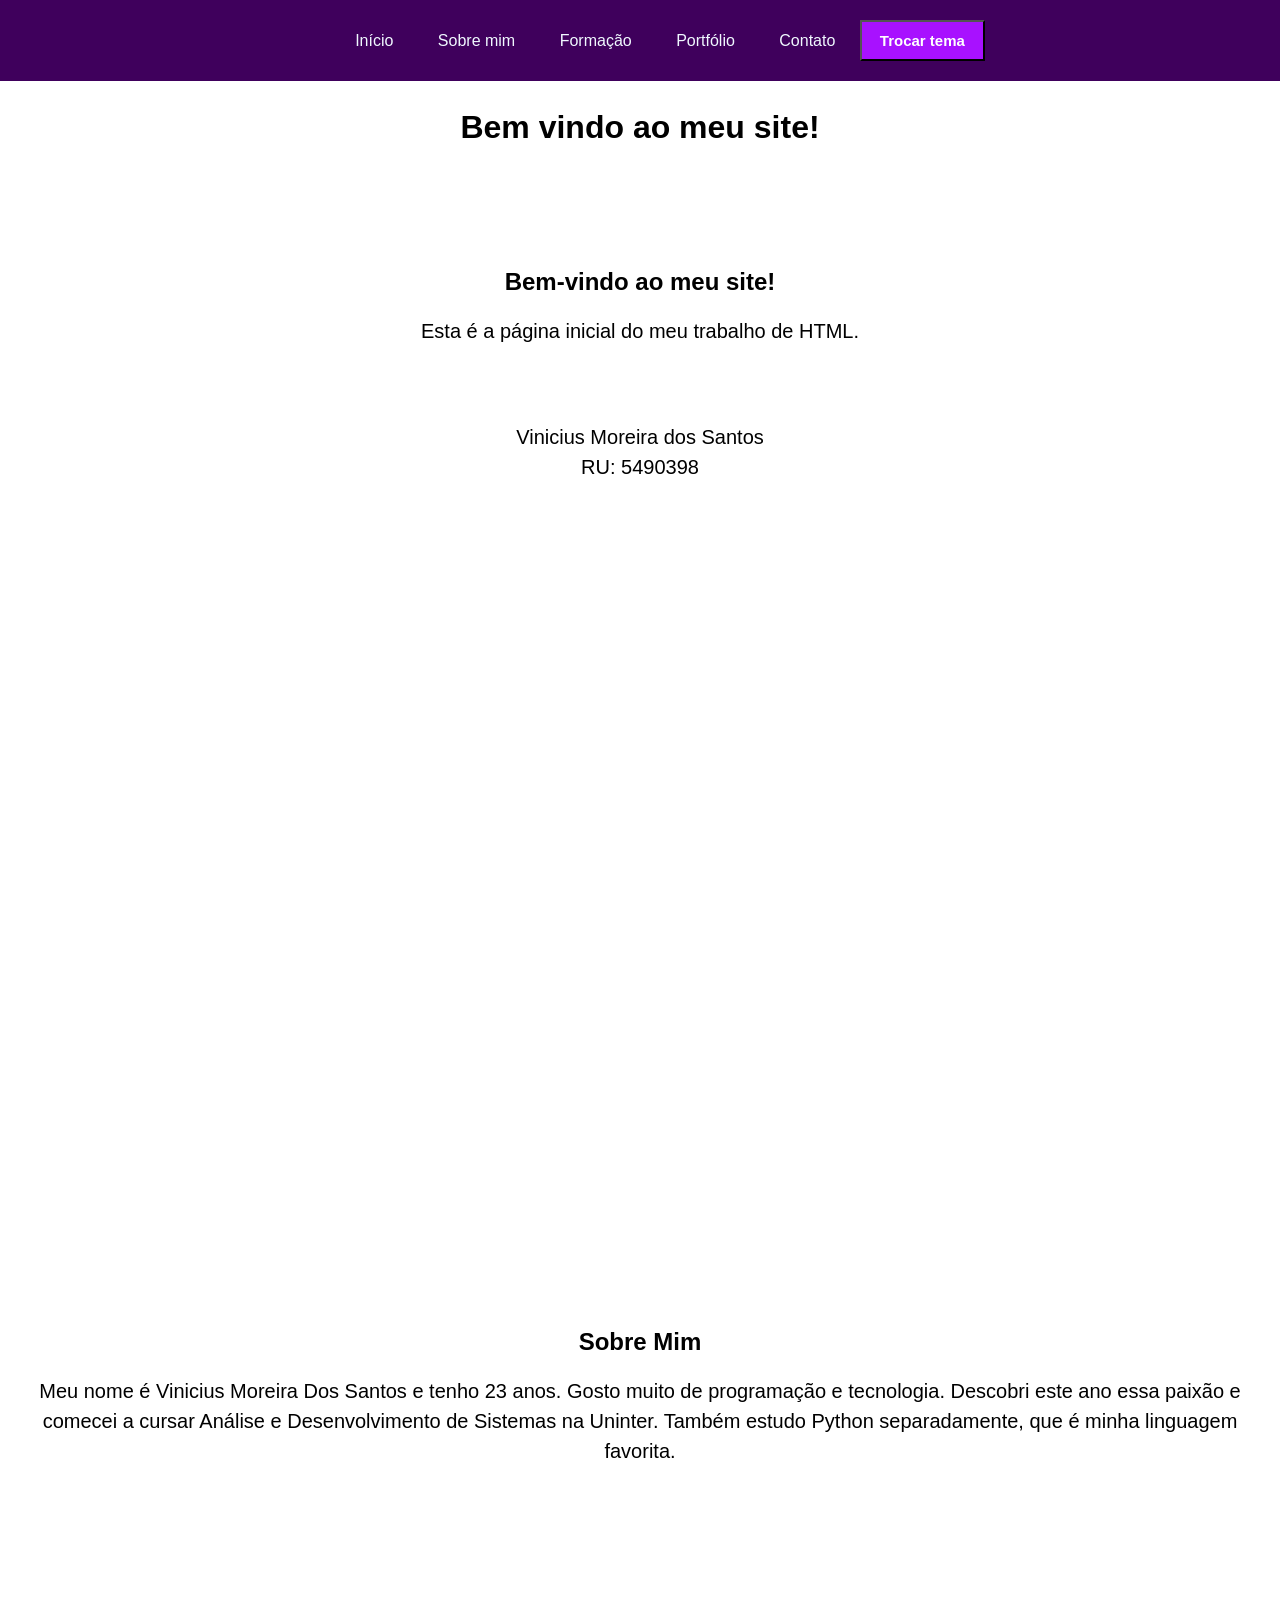
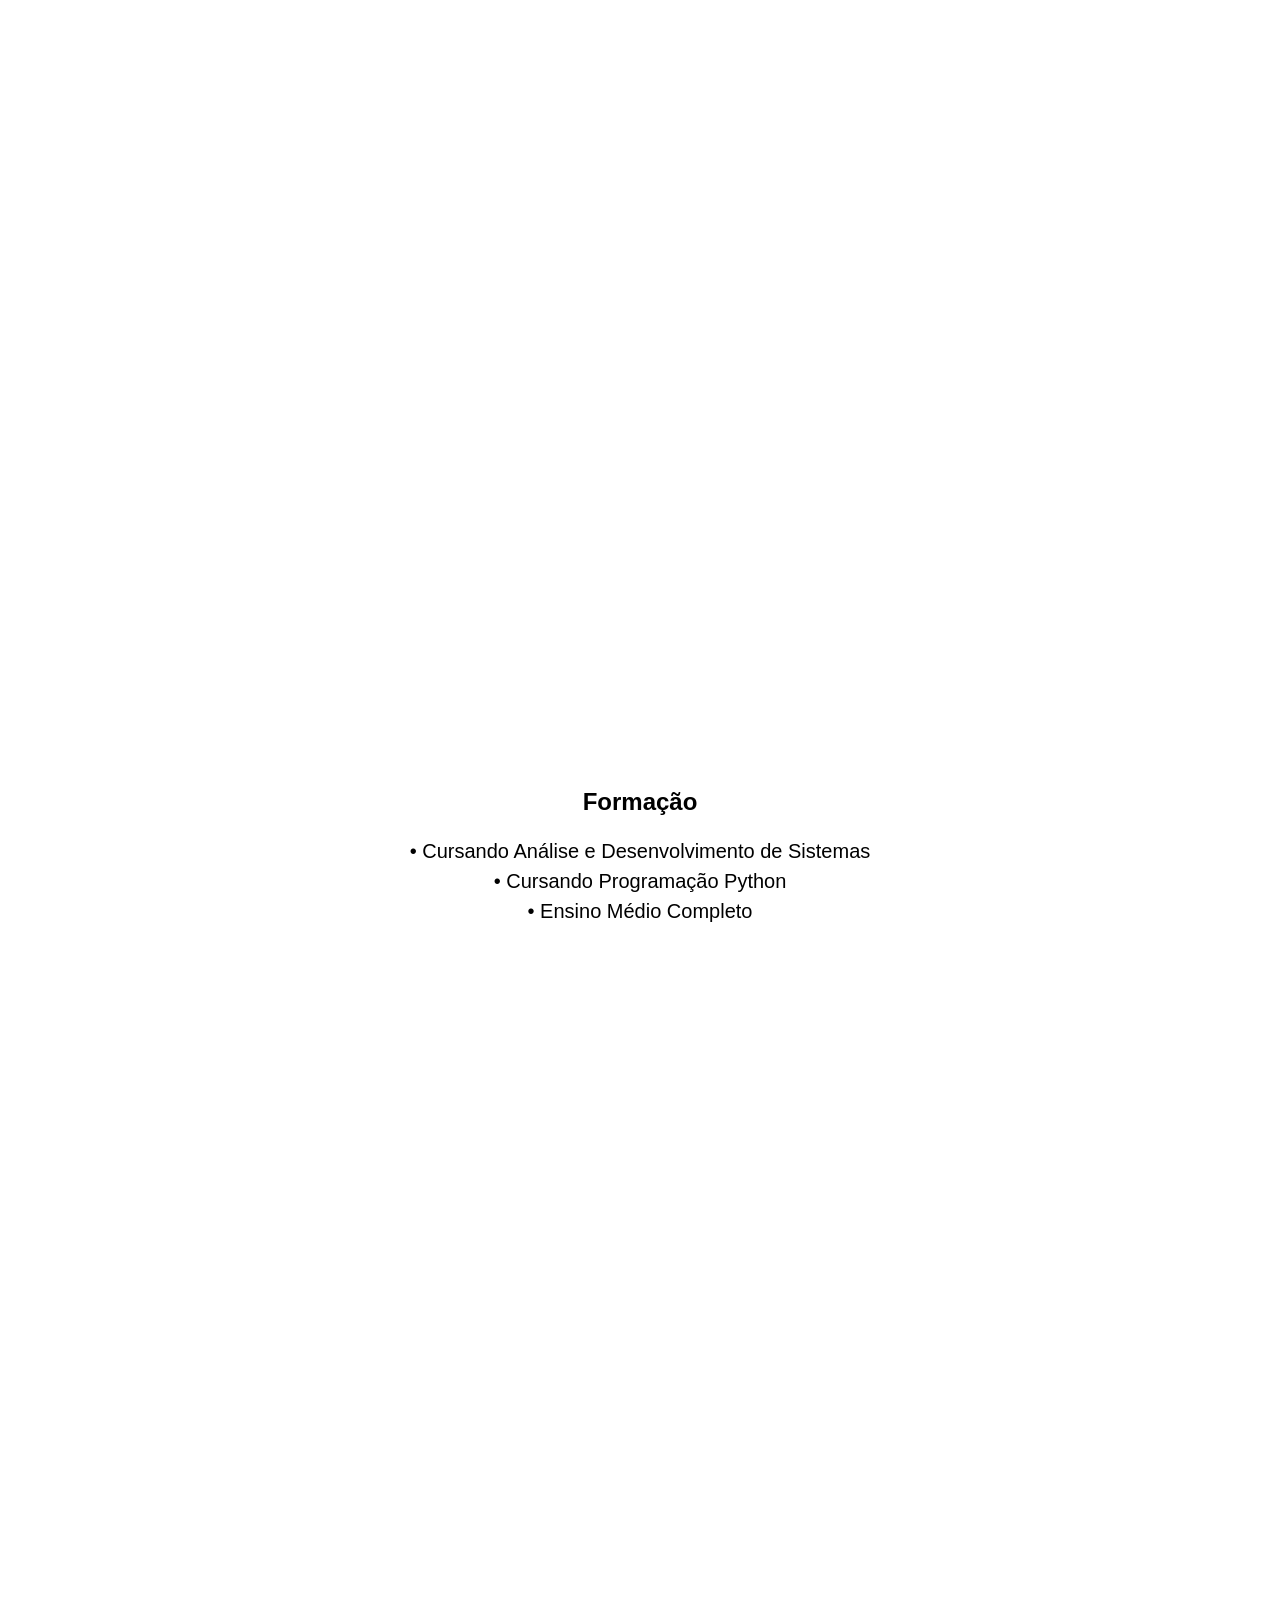
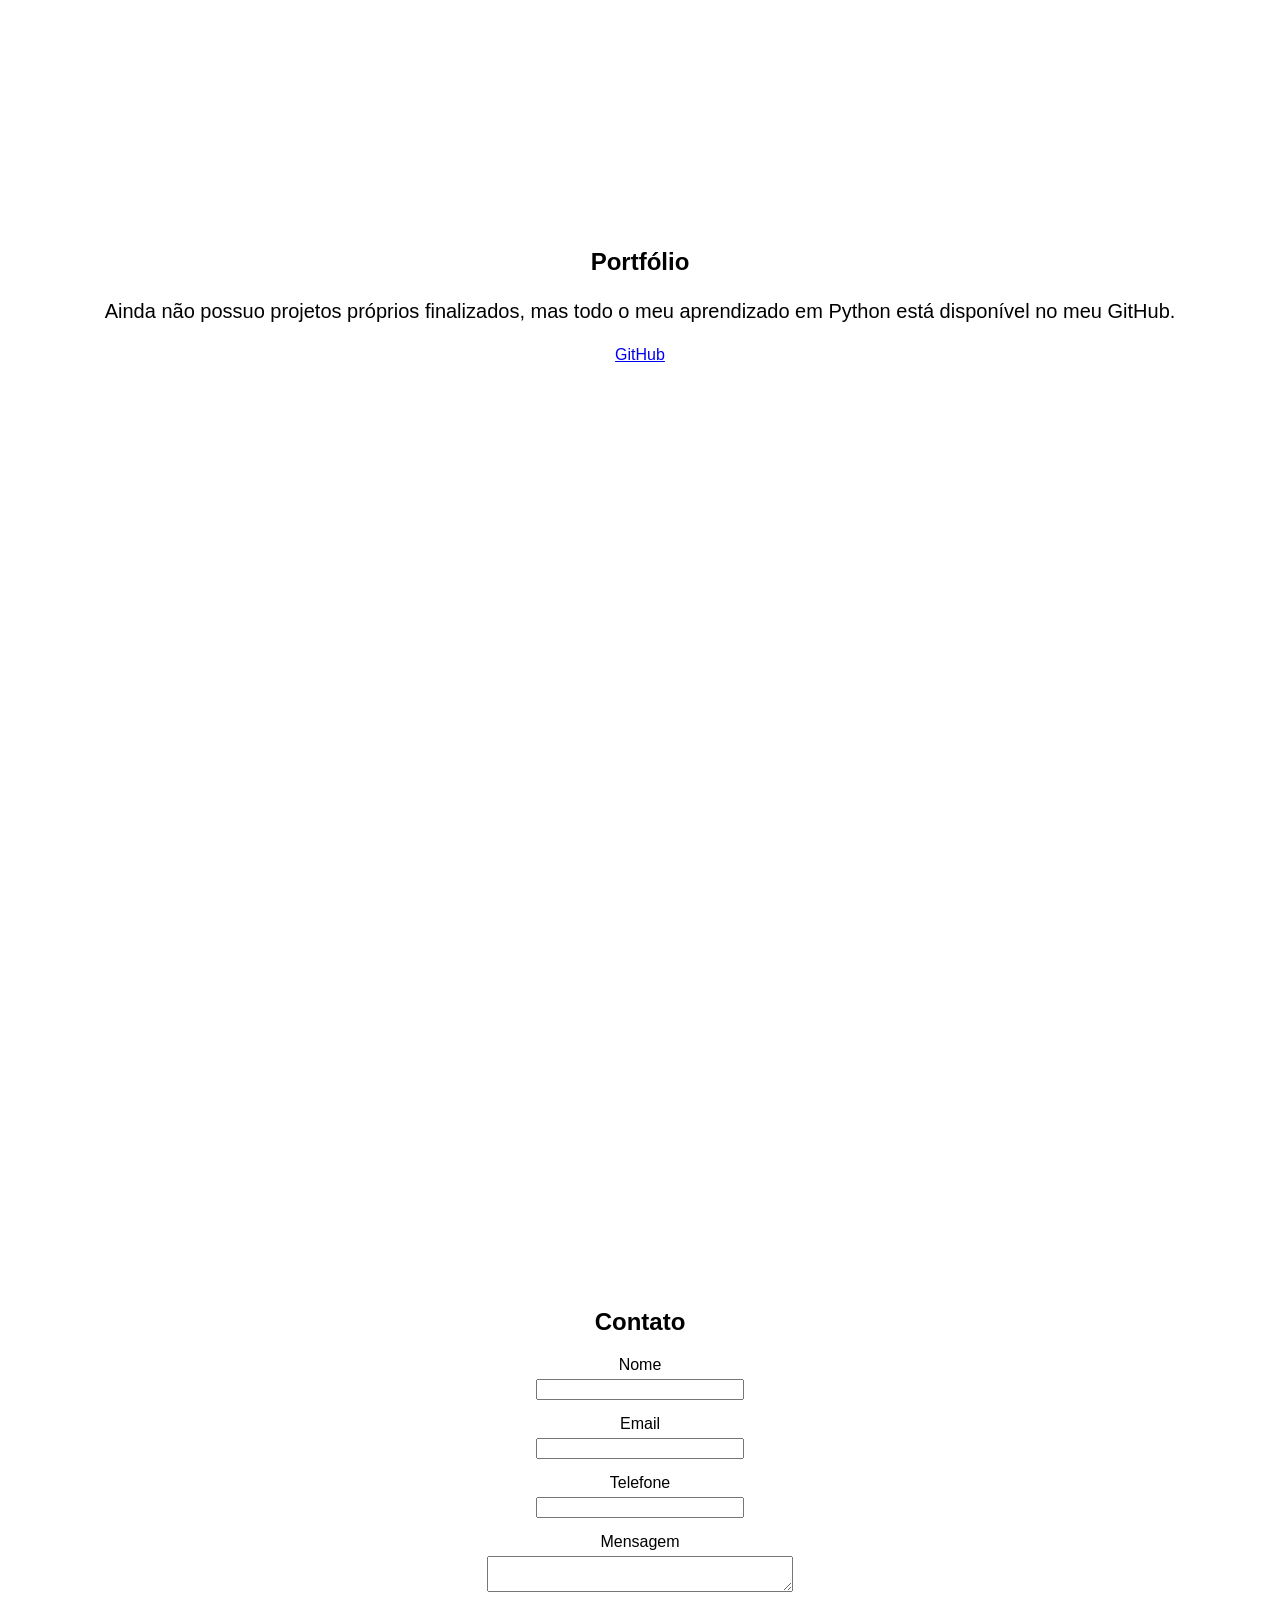
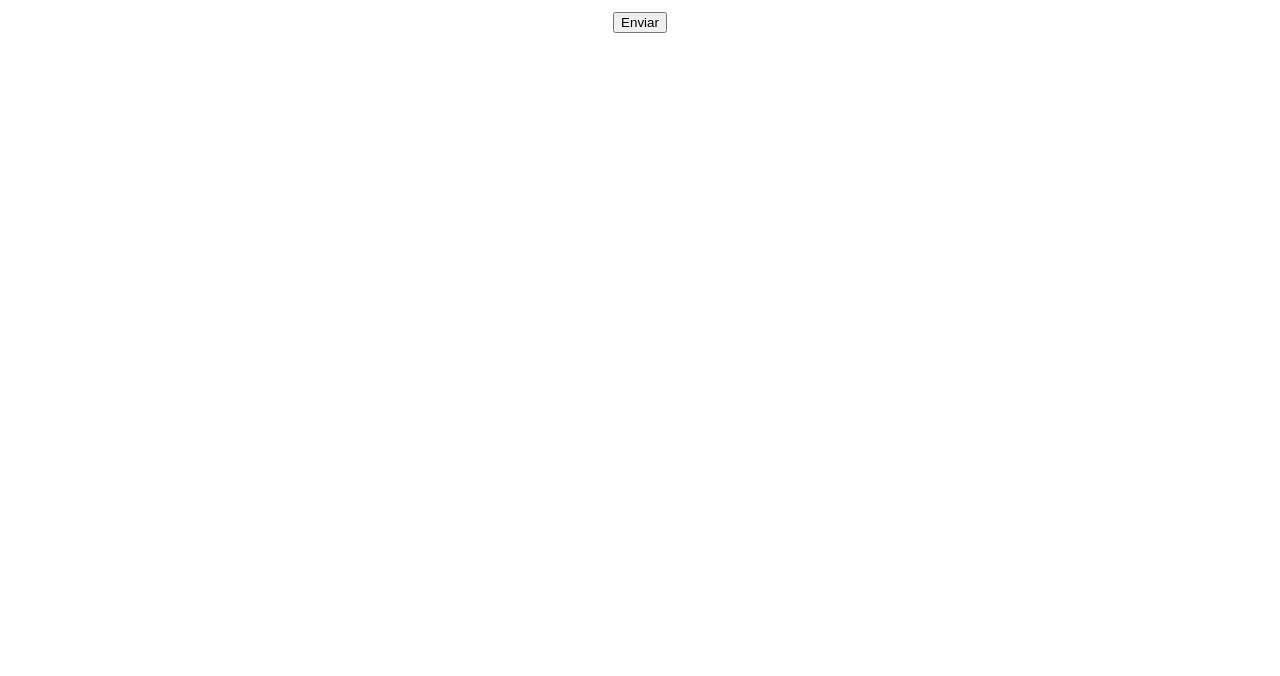
<file: index.html>
<!DOCTYPE html>
<html lang="pt-br">
<head>
    <meta charset="UTF-8">
    <meta name="viewport" content="width=device-width, initial-scale=1.0">
    <title>Site de Vinicius</title>
    <link rel="stylesheet" href="style.css">
</head>
<body>
    <!--Menu geral-->
    <nav>
        <a href="#inicio">Início</a>
        <a href="#sobre">Sobre mim</a>
        <a href="#formacao">Formação</a>
        <a href="#portfolio">Portfólio</a>
        <a href="#contato">Contato</a>

        <button id="tema" onclick="trocarTema()">Trocar tema</button> <!--Botão de tema escuro/claro-->

    </nav>
    <!--Conteúdo do Início-->
<h1>Bem vindo ao meu site!</h1>
    
    <section id="inicio">

    <h1>Bem-vindo ao meu site!</h1>

    <p>
        Esta é a página inicial do meu trabalho de HTML.
    </p>

    <br><br>

    <p>
        Vinicius Moreira dos Santos
        <br>
        RU: 5490398
    </p>

</section>

<hr>

<section id="sobre">
    <!--Conteúdo do Sobre-->
    <h1>Sobre Mim</h1>

    <p>
        Meu nome é Vinicius Moreira Dos Santos e tenho 23 anos.
        Gosto muito de programação e tecnologia.
        Descobri este ano essa paixão e comecei a cursar
        Análise e Desenvolvimento de Sistemas na Uninter.
        Também estudo Python separadamente, que é minha linguagem favorita.
    </p>

</section>

<hr>

<section id="formacao">
    <!--Conteúdo do Formação-->
    <h1>Formação</h1>

    <p>
        • Cursando Análise e Desenvolvimento de Sistemas
        <br>
        • Cursando Programação Python
        <br>
        • Ensino Médio Completo
    </p>

</section>

<hr>

<section id="portfolio">
    <!--Conteúdo do Portfólio-->
    <h1>Portfólio</h1>

    <p>
        Ainda não possuo projetos próprios finalizados,
        mas todo o meu aprendizado em Python está disponível no meu GitHub.
    </p>

    <a href="https://github.com/ViniciusMoreiraBIT" target="_blank"> <!--link do meu GitHub-->
        GitHub
    </a>

</section>

<hr>

<section id="contato">

    <h1>Contato</h1>

    <div>

        <label for="nome">Nome</label>
        <input type="text" id="nome"> <!--Caixinha do nome-->

        <label for="email">Email</label>
        <input type="email" id="email"> <!--Caixinha do email-->

        <label for="telefone">Telefone</label>
        <input type="text" id="telefone"> <!--Caixinha do telefone-->

        <label for="mensagem">Mensagem</label>
        <textarea id="mensagem"></textarea> <!--Caixinha da mensagem-->

    </div>

    <button id="botão" onclick="enviar()">Enviar</button> <!--Botão de enviar (ligado com JS)-->

</section>

<script src="script.js"></script>
</file>
<file: style.css>
body{ 
    animation: aparecer 0.5s ease; /*animação suave */
    padding-top: 80px; 
}

@keyframes aparecer{ /*cria uma animação chamada aparecer*/
    from{
        opacity: 0; /*No inicio a animação é transparente*/
    }

    to{
        opacity: 1; /*No final fica totalmente vizivel*/
    }
}

section{ /*seleciona todas as seções da página*/
    padding: 80px 20px;
    min-height: 100vh;
}

hr{ /*seleciona todas as linhas horizontais*/
    display: none;
}

*{ /*centraliza e muda a fonte de todos os elementos*/
    text-align: center;                   
    font-family: Arial, Helvetica, sans-serif;
}

nav{ /*seleciona o elemento de navegação da pagina*/
    background: rgb(63, 0, 92);
    position: fixed;
    top: 0;
    left: 0;
    width: 100%;
    padding: 20px;
    z-index: 1000;
}

nav a{/*todos os links que estão detro de nav*/
    color: aliceblue;
    text-decoration: none;
    margin: 0 20px;
    font-family:Verdana, Geneva, Tahoma, sans-serif;
    transition: 0.5s;
}

nav a:hover{ /*aplica estilos quando o mouse passa por cima*/
    color: #a811ff;
}

.escuro{ /*seleciona qualquer elemento que tenha a classe escuro.*/
    background: #111827;
    color: white;
}


.escuro input, /*seleciona todos os campos input e textarea quando o tema escuro estiver ativo.*/
.escuro textarea{
    background: #374151;
    color: white;
    border: 1px solid #4b5563;
}

p { /*seleciona todos os parágrafos*/
    font-size: 20px;
    line-height: 1.5;
}


div label{ /*seleciona todas as label dentro de uma div.*/
    display: block;
    margin-top: 15px;
}

div input{ /*seleciona todas as input dentro de uma div.*/
    display: block;
    margin: 5px auto;
    width: 200px;
}
#botão{ /*seleciona o elemento que tem o id "botão"*/
    font-family: 'Lucida Sans', 'Lucida Sans Regular', 'Lucida Grande', 'Lucida Sans Unicode', Geneva, Verdana, sans-serif;
    margin: 15px auto;
}

textarea{ /*seleciona todos textarea*/
    margin: 5px auto;
    display: block;
    width: 300px;
}

#tema{ /*seleciona o botão de trocar tema*/
    background: #a811ff;
    color: white;
    padding: 10px 18px;
    font-size: 15px;
    font-weight: bold;
    transition: 0.3s;
}

#tema:hover{ /*altera o botão quando o mouse passa por cima*/
    background: #7c0bc0;
}
</file>
